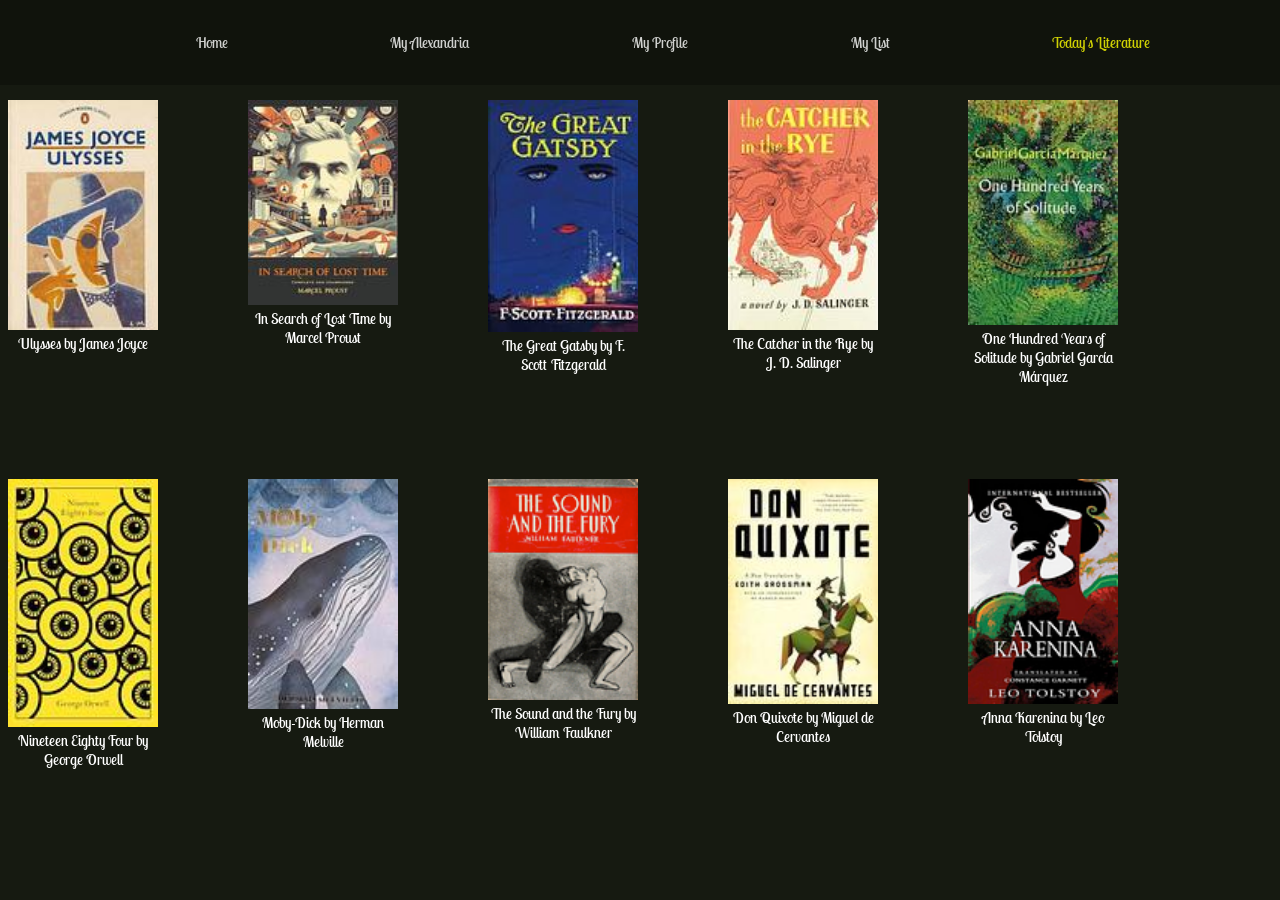
<file: Top10Books.html>
<!DOCTYPE html>
<html lang = "en">
<head>
    <title>Mouseion | Top 10 Books In History</title>
    <meta charset = "UTF-8">
    <link href ="./style.css" rel="stylesheet">
    <link rel="preconnect" href="https://fonts.googleapis.com">
    <link rel="preconnect" href="https://fonts.gstatic.com" crossorigin>
    <link href="https://fonts.googleapis.com/css2?family=My+Soul&family=Roboto:ital,wght@0,100..900;1,100..900&display=swap" rel="stylesheet">
    <link href="https://fonts.googleapis.com/css2?family=Great+Vibes&family=Lobster+Two:ital,wght@0,400;0,700;1,400;1,700&family=Manufacturing+Consent&family=My+Soul&family=Roboto:ital,wght@0,100..900;1,100..900&display=swap" rel="stylesheet">
</head>

<body>
<div id="MenuBar">
    <ul id="MenuList">
        <li ><a href="./index.html" class = "RLinks">Home</a></li>
        <li>My Alexandria</li>
        <li>My Profile</li>
        <li>My List</li>
        <li style = "color: yellow">Today's Literature</li>
    </ul>
</div>

    <div id="TTBcontainer">
        <div><img src = "./Images/Ulysses.jpeg" alt = "" ><p>Ulysses by James Joyce</p></div>
        <div><img src = "./Images/InSearchofLostTime.jpeg" alt = "" ><p>In Search of Lost Time by Marcel Proust</p></div>
        <div><img src = "./Images/Gatsby.jpeg" alt = "" ><p>The Great Gatsby by F. Scott Fitzgerald</p></div>
        <div><img src = "./Images/CatcherInRye.jpeg" alt = "" ><p>The Catcher in the Rye by J. D. Salinger</p></div>
        <div><img src = "./Images/YearsofSolitude.jpeg" alt = "" ><p>One Hundred Years of Solitude by Gabriel García Márquez</p></div>
        <div><img src = "./Images/1984.jpeg" alt = "" ><p>Nineteen Eighty Four by George Orwell</p></div>
        <div><img src = "./Images/Moby.jpeg" alt = "" ><p>Moby-Dick by Herman Melville</p></div>
        <div><img src = "./Images/SoundAndFury.png" alt = "" ><p>The Sound and the Fury by William Faulkner</p></div>
        <div><img src = "./Images/Doflamingo.jpeg" alt = "" ><p>Don Quixote by Miguel de Cervantes</p></div>
        <div><img src = "./Images/Anna.png" alt = "" ><p>Anna Karenina by Leo Tolstoy</p></div>
    </div>
</body>

</html>
</file>
<file: style.css>
html {
  background-color: #161A11;

}

#MenuBar {
  margin: 0px;
  border: 0px;
  padding: 33px;
  background-color: #0F120C;
  opacity: 0.8;
  position: fixed;
  width:100%;
  top: 0;
  left: 0;
}

#Upper {
  margin: 0px;
  border: 0px;
  padding: 83px;
  text-align: center;
  color: #ECDFCC;
  background-color: #181C14;
  background-image: url("./Images/WelcomePageImage.png");
}

#Upper div{
  display: flex;
  flex-wrap: wrap;
  justify-content: space-evenly;
  align-content: space-evenly;
  margin-top: 50px;
}

.Button {
  color: white;
  background-color: #161A11;
  font: normal 400 15px "Lobster Two", sans-serif;
  border-radius: 20%;
}

#Middle {
  margin: 0px;
  border: 0px;
  padding: 0px;
  background-color: #161A11;
  color: white;
}

h1 {
  font: normal 400 80px "My Soul", cursive;
}

h2 {
  font: normal 400 40px "My Soul", cursive;
}

#WelcomeText {
   font: normal 400 40px "Great Vibes", cursive;
 }

p {
  margin: 0px;
  font: normal 400 15px "Lobster Two", sans-serif;
}

#ImageLinks {
  display: flex;
  justify-content: space-evenly;
  flex-wrap: wrap;
}

img {
  height: 200px;
  width: 200px;
}

.Pic {
  margin: 0px;
  padding: 0px;
  border: 3px solid white;
  text-align: center;
}

#MenuList {
  margin: 0px;
  padding: 0px;
  border: 0px;
  list-style-type: none;
  display: flex;
  justify-content: space-evenly;
  color: white;
  font: normal 400 15px "Lobster Two", sans-serif;
}

.RLinks {
  color: inherit;
  text-decoration: none;
}

#TTBcontainer {
  color: white;
  margin: 100px 0px 0px;
  padding: 0px;
  display: grid;
  grid-template-columns: repeat(5,150px) ;
  grid-template-rows: 1fr 1fr ;
  gap: 90px;
}

#TTBcontainer   p {
  text-align: center;
}

#TTBcontainer img {
  max-width: 100%;
  height: auto;
}
</file>
